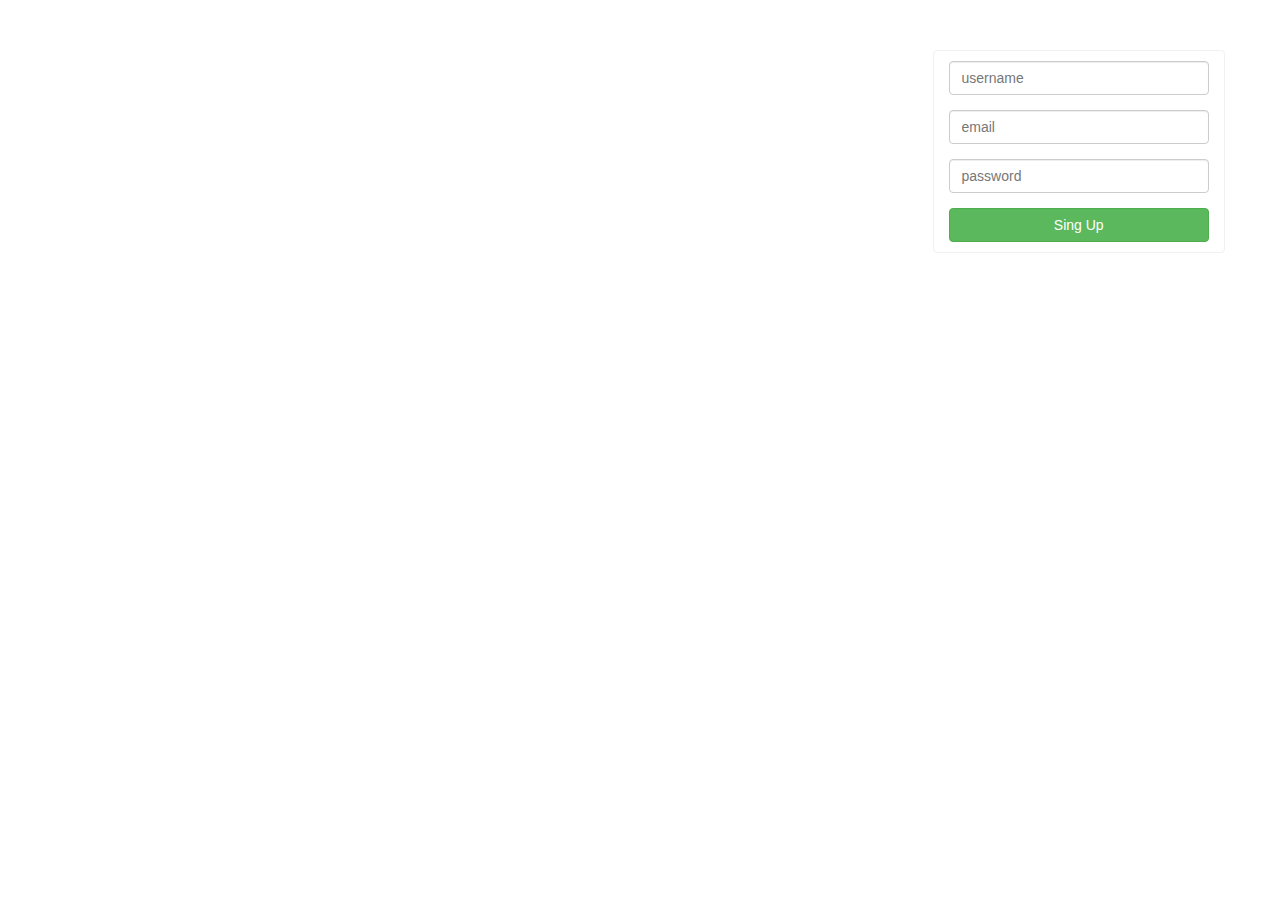
<file: index.html>
<!DOCTYPE html>
<html lang="en">
  <head>
    <meta charset="utf-8">
    <meta http-equiv="X-UA-Compatible" content="IE=edge">
    <meta name="viewport" content="width=device-width, initial-scale=1">
    <title>Bootstrap 101 Template</title>

    <!-- Bootstrap -->
    <link href="css/bootstrap.min.css" rel="stylesheet">
    <style>
        .row {
            margin-top:50px;
        }
        
        form {
            border:1px solid #f1f1f1;
            padding:10px;
            border-radius:4px;
        }
    </style>
    <!-- HTML5 Shim and Respond.js IE8 support of HTML5 elements and media queries -->
    <!-- WARNING: Respond.js doesn't work if you view the page via file:// -->
    <!--[if lt IE 9]>
      <script src="https://oss.maxcdn.com/html5shiv/3.7.2/html5shiv.min.js"></script>
      <script src="https://oss.maxcdn.com/respond/1.4.2/respond.min.js"></script>
    <![endif]-->
  </head>
  <body>
    <div class = "container">
        <div class = "row">
            <form role="form" class="col-md-3 pull-right">
              <input type="text" class="form-group form-control" id="username" placeholder="username">
              <input type="email" class="form-group form-control" id="email" placeholder="email">
              <input type="password" class="form-group form-control" id="password" placeholder="password">
              <button type="submit" class="btn btn-success btn-block">Sing Up</button>
            </form>
        </div>
    </div>
    <!-- jQuery (necessary for Bootstrap's JavaScript plugins) -->
    <script src="https://ajax.googleapis.com/ajax/libs/jquery/1.11.1/jquery.min.js"></script>
    <!-- Include all compiled plugins (below), or include individual files as needed -->
    <script src="js/bootstrap.min.js"></script>
    
  </body>
</html>
</file>
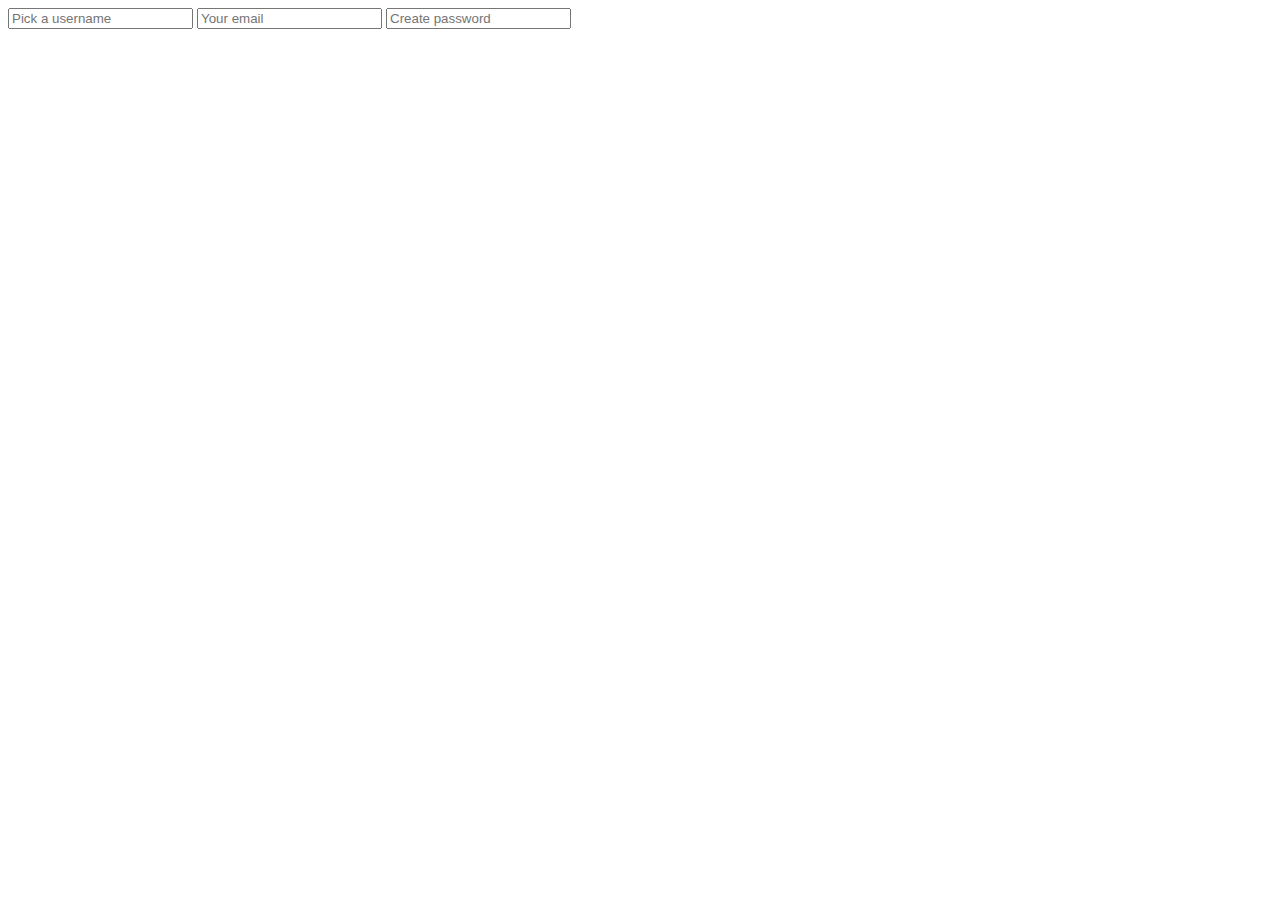
<file: signup.html>
<html>
<head>
</head>
<body>
<form>
    <input type = "text" placeholder = "Pick a username">
    <input type = "email" placeholder = "Your email">
    <input type = "password" placeholder = "Create password">
</form>
</body>
</html>
</file>
